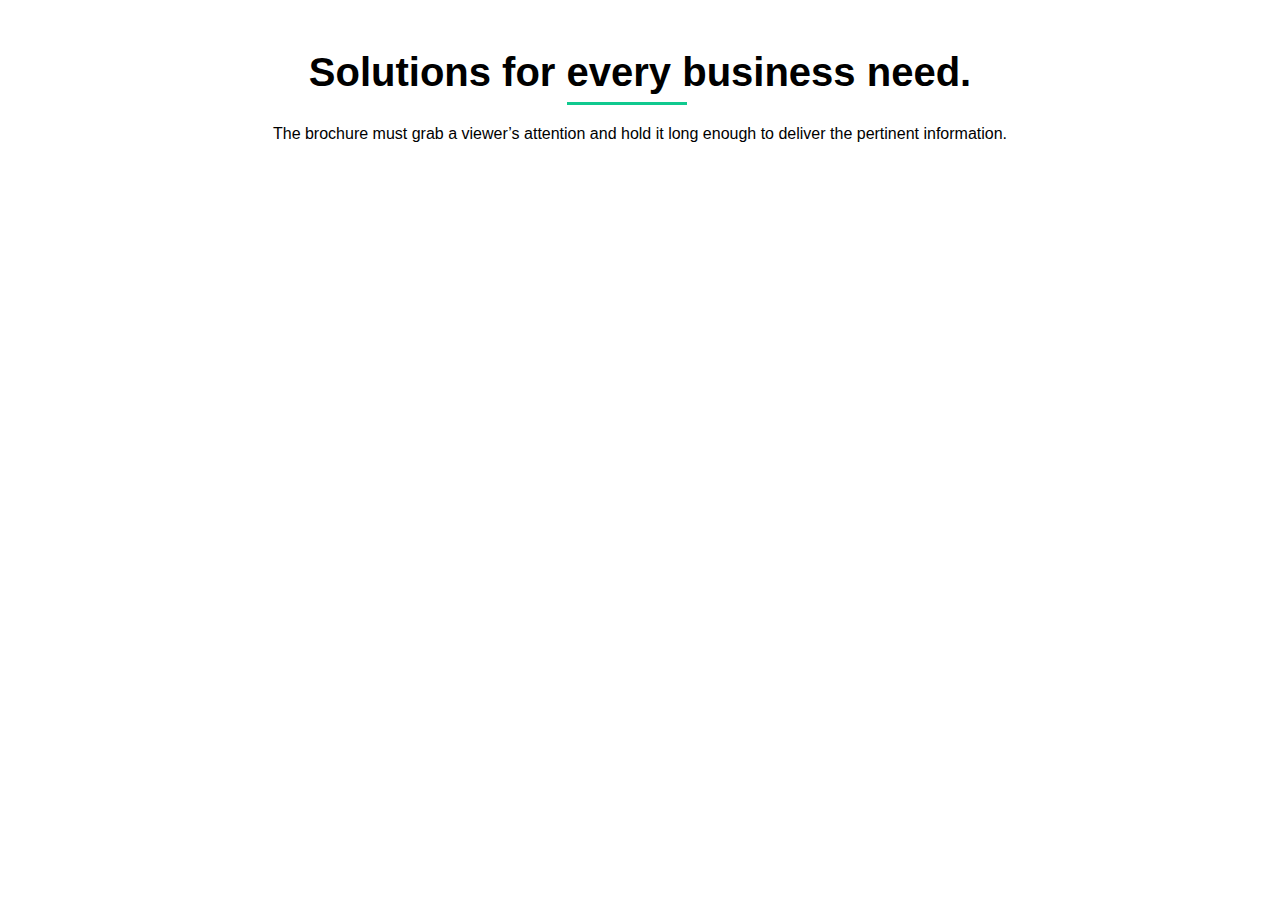
<file: details.html>
<!DOCTYPE html>
<html lang="en">
<head>
    <meta charset="UTF-8">
    <meta http-equiv="X-UA-Compatible" content="IE=edge">
    <meta name="viewport" content="width=device-width, initial-scale=1.0">
    <title>Document</title>
    <link rel="stylesheet" href="style.css">
    <style>
      #btn{
        padding: 15px;
        background-color: #10C98F;
        color: white;
        font-size: 18px;
        font-weight: bold;
        border: none;
      }
    </style>
</head>
<body>
    <section id="solutions">
        <div class="container">
          <div class="solutions">
            <div class="solutions-one">
             <h2>Solutions for every business need.</h2>
             <p>The brochure must grab a viewer’s attention and hold it long
               enough to deliver the pertinent information.</p>
            </div>
            <div class="solutions-two">
          
           
            </div>
          </div>
        </div>
       </section>
    <script src="./details.js"></script>
</body>
</html>
</file>
<file: style.css>
* {
    margin: 0;
    padding: 0;
    box-sizing: border-box;
    font-family: "Inter", sans-serif;
  }
  
  .navbar-nav {
    display: flex;
    justify-content: space-around;
    align-items: center;
    gap: 20px;
  }
  
  nav.sticky {
    width: 100%;
    z-index: 9999;
    transition: all 0.5s ease;
  }
  
  #nav {
    z-index: 999;
    background-color: #62b69a;
  }
  
  a #btn {
    background-color: #10C98F;
    padding: 12px;
    color: white;
    border: none;
  }
  
  .href {
    background-color: #10C98F;
    padding: 12px;
    color: white;
    border: none;
    text-decoration: none;
  }
  
  .load {
    background-color: #10C98F;
    padding: 12px;
    color: white;
    border: none;
  }
  
  .form {
    width: 300px;
    padding: 20px;
    border: 1px solid #ccc;
    border-radius: 5px;
    box-shadow: 0 0 10px rgba(0, 0, 0, 0.1);
  }
  
  label {
    display: block;
    margin-bottom: 5px;
  }
  
  input[type=text] {
    width: calc(100% - 10px);
    padding: 8px;
    margin-bottom: 15px;
    border: 1px solid #ccc;
    border-radius: 3px;
  }
  
  input[type=submit] {
    width: 100%;
    padding: 8px;
    border: none;
    border-radius: 3px;
    background-color: #10C98F;
    color: #fff;
    cursor: pointer;
    transition: background-color 0.3s ease;
  }
  input[type=submit]:hover {
    background-color: #10C98F;
  }
  
  form {
    margin: 200px auto;
  }
  
  .modal {
    padding: 60px 0px 0px 0px;
    display: flex;
    justify-content: center;
    align-items: center;
    width: 100%;
    height: 100vh;
    position: fixed;
    top: 0;
    left: 0;
    background-color: hsla(0, 0%, 0%, 0.6);
  }
  .modal .form {
    display: flex;
    flex-direction: column;
    align-items: center;
    justify-content: center;
    background-color: #10C98F;
  }
  .modal .form .form-content {
    display: flex;
    flex-direction: column;
    gap: 20px;
    width: 300px;
    padding: 20px;
    border: 1px solid #ccc;
    border-radius: 5px;
    box-shadow: 0 0 10px rgba(0, 0, 0, 0.1);
  }
  .modal .form .form-content input[type=text] {
    width: 100%;
    padding: 8px;
    margin-bottom: 15px;
    border: 1px solid #ccc;
    border-radius: 3px;
    outline: none;
  }
  .modal .form .form-content label {
    font-size: 18px;
    color: white;
  }
  .modal .form .form-content .img {
    width: 150px;
    height: 150px;
    border-radius: 50%;
    margin-bottom: 60px;
    margin: auto;
    position: relative;
    border: 1px solid #000;
    padding: 20px;
  }
  .modal .form .form-content .img .pleaceimg {
    width: 100%;
    height: 100%;
    -o-object-fit: contain;
       object-fit: contain;
    border-radius: 50%;
  }
  .modal .form .form-content .img .plus {
    position: absolute;
    top: 50%;
    left: 50%;
    transform: translate(-50%, -50%);
    font-size: 30px;
    cursor: pointer;
    background-color: #0a7e59;
    border-radius: 50%;
    width: 50px;
    height: 50px;
    text-align: center;
    line-height: 50px;
  }
  .modal .form .form-content .img input[type=file] {
    display: none;
  }
  .modal .form .form-content button, .modal .form .form-content #btn {
    margin-top: 50px;
    width: 200px;
    padding: 10px 20px;
    background-color: #0a7e59;
    border: none;
    color: white;
    font-size: 25px;
    margin: auto;
  }
  
  .mybtn {
    position: fixed;
    bottom: 20px;
    right: 30px;
    outline: none;
    border: none;
    cursor: pointer;
    background-color: #10C98F;
    padding: 15px;
    color: white;
    border-radius: 50%;
    z-index: 99;
    display: none;
  }
  .mybtn i {
    font-size: 20px;
  }
  
  #nav-banner {
    background-image: linear-gradient(rgba(61, 176, 115, 0.5), rgba(61, 176, 115, 0.5)), url("./image/h1_hero1.jpg.webp");
    background-position: center;
    background-repeat: no-repeat;
    background-size: cover;
  }
  #nav-banner #nav {
    color: white;
    position: fixed;
    top: 0;
    left: 0;
    width: 100%;
    padding: 20px 80px;
    align-items: center;
  }
  #nav-banner #nav li a {
    color: white;
  }
  #nav-banner #nav .mybutton {
    background-color: #10C98F;
    color: white;
    padding: 15px 25px;
    border: none;
  }
  #nav-banner #banner {
    padding: 80px 0px;
  }
  #nav-banner #banner .banner {
    padding: 50px 0px;
    display: flex;
    justify-content: space-between;
    align-items: center;
  }
  #nav-banner #banner .banner .text {
    color: white;
    width: 50%;
    display: flex;
    flex-direction: column;
    gap: 30px;
    align-items: flex-start;
  }
  #nav-banner #banner .banner .text h1 {
    font-size: 56px;
  }
  #nav-banner #banner .banner .text h2 {
    position: relative;
    margin-bottom: 20px;
    font-size: 28px;
  }
  #nav-banner #banner .banner .text h2::after {
    content: "";
    position: absolute;
    width: 110px;
    bottom: -10px;
    height: 3px;
    left: 0;
    text-align: center;
    margin: 0 auto;
    background: white;
  }
  #nav-banner #banner .banner .text .button {
    color: white;
    border: white 2px solid;
    padding: 15px 20px;
    font-weight: bold;
    background-color: rgba(0, 0, 0, 0);
  }
  #nav-banner #banner .banner .text .button:hover {
    background-color: #10C98F;
    color: white;
    transition: all 0.3s ease;
    border: none;
  }
  #nav-banner #banner .banner .input {
    padding: 50px;
    background-color: white;
    display: flex;
    flex-direction: column;
    gap: 16px;
  }
  #nav-banner #banner .banner .input h2, #nav-banner #banner .banner .input p {
    text-align: center;
  }
  #nav-banner #banner .banner .input p {
    position: relative;
  }
  #nav-banner #banner .banner .input p::after {
    content: "";
    position: absolute;
    width: 110px;
    bottom: -10px;
    height: 3px;
    left: 100px;
    background: #10C98F;
    margin-top: 15px;
  }
  #nav-banner #banner .banner .input .label {
    display: flex;
    flex-direction: column;
    gap: 15px;
  }
  #nav-banner #banner .banner .input .btn {
    background-color: #10C98F;
    color: white;
  }
  
  #solutions {
    padding: 50px 0px;
  }
  #solutions .solutions {
    display: flex;
    flex-direction: column;
    align-items: center;
    gap: 30px;
  }
  #solutions .solutions .solutions-one {
    text-align: center;
  }
  #solutions .solutions .solutions-one h2 {
    margin: 0px 0px 30px 0px;
    font-size: 40px;
    position: relative;
  }
  #solutions .solutions .solutions-one h2::after {
    content: "";
    position: absolute;
    width: 120px;
    bottom: -10px;
    height: 3px;
    left: 40%;
    background: #10C98F;
    margin-top: 15px;
  }
  #solutions .solutions .solutions-two {
    display: grid;
    grid-template-columns: repeat(3, auto);
    gap: 20px;
    align-items: center;
    justify-content: center;
  }
  #solutions .solutions .solutions-two .item {
    width: 400px;
    display: flex;
    flex-direction: column;
    align-items: center;
    gap: 10px;
  }
  #solutions .solutions .solutions-two .item i {
    color: red;
  }
  #solutions .solutions .solutions-two .item #btn1, #solutions .solutions .solutions-two .item #btn2, #solutions .solutions .solutions-two .item #btn3 {
    background-color: #10C98F;
    padding: 12px;
    color: white;
    border: none;
  }
  #solutions .solutions .solutions-two .item .heart {
    display: flex;
    justify-content: center;
    align-items: center;
    gap: 10px;
  }
  #solutions .solutions .solutions-two .item .heart i {
    color: red;
  }
  #solutions .solutions .solutions-two .item p {
    margin: 20px 0px;
  }
  #solutions .solutions .solutions-two .item h3 {
    cursor: pointer;
  }
  #solutions .solutions .solutions-two .item h3:hover {
    color: #10C98F;
    transform: all 1s ease;
  }
  
  #position {
    background-color: #E4F1ED;
    padding: 140px 0px;
  }
  #position .position {
    display: flex;
    justify-content: space-between;
    gap: 140px;
  }
  #position .position .position-one {
    position: relative;
  }
  #position .position .position-one .absolute {
    position: absolute;
    bottom: -90px;
    right: -50px;
    display: flex;
    flex-direction: column;
    justify-content: center;
    align-items: center;
    width: 300px;
    height: 260px;
    background-color: #10C98F;
  }
  #position .position .position-one .absolute h2 {
    font-size: 80px;
    color: white;
    font-weight: bold;
  }
  #position .position .position-one .absolute p {
    color: white;
    font-size: 18px;
  }
  #position .position .position-two {
    display: flex;
    flex-direction: column;
    align-items: flex-start;
    gap: 20px;
  }
  #position .position .position-two h2 {
    font-size: 40px;
    font-weight: bold;
  }
  #position .position .position-two label {
    height: 120px;
    border-bottom: 1px solid gray;
    border-top: 200px;
  }
  #position .position .position-two .itemm {
    display: flex;
    flex-direction: column;
    align-items: flex-start;
  }
  #position .position .position-two .itemm .item-img {
    display: flex;
    justify-content: space-around;
    align-items: center;
    gap: 10px;
    padding: 10px;
  }
  #position .position .position-two .itemm .item-img p {
    margin: 0 0 0 10px;
  }
  #position .position .position-two .more {
    padding: 15px 30px;
    color: #10C98F;
    font-weight: bold;
    font-size: 20px;
    border: 2px solid #10C98F;
    background-color: rgba(0, 0, 0, 0);
  }
  #position .position .position-two .more:hover {
    background-color: #10C98F;
    transition: all 1s ease;
    color: white;
  }
  
  #blok {
    padding: 70px 0px;
    background-color: #E4F1ED;
  }
  #blok .blok {
    display: flex;
    justify-content: space-between;
    align-items: center;
    gap: 40px;
  }
  #blok .blok .blok-one {
    padding: 0px 60px;
    display: flex;
    flex-direction: column;
    align-items: flex-start;
    gap: 50px;
  }
  #blok .blok .blok-one h2 {
    font-size: 40px;
    font-weight: bold;
  }
  #blok .blok .blok-one label {
    height: 120px;
    border-bottom: 1px solid gray;
    border-top: 200px;
  }
  #blok .blok .blok-one .itemm-blok {
    display: flex;
    flex-direction: column;
    align-items: flex-start;
  }
  #blok .blok .blok-one .itemm-blok .item-img {
    display: flex;
    justify-content: space-around;
    align-items: center;
    gap: 10px;
    padding: 10px;
  }
  #blok .blok .blok-one .itemm-blok .item-img p {
    margin: 0 0 0 10px;
  }
  #blok .blok .blok-one .more {
    padding: 15px 30px;
    color: #10C98F;
    font-weight: bold;
    font-size: 20px;
    border: 2px solid #10C98F;
    background-color: rgba(0, 0, 0, 0);
  }
  #blok .blok .blok-one .more:hover {
    background-color: #10C98F;
    transition: all 1s ease;
    color: white;
  }
  #blok .blok .blok-two img {
    width: 600px;
  }
  
  #why {
    padding: 50px 0px;
  }
  #why .why {
    display: flex;
    flex-direction: column;
    align-items: center;
    gap: 30px;
  }
  #why .why .why-one {
    text-align: center;
  }
  #why .why .why-one h2 {
    font-size: 40px;
    font-weight: bold;
    position: relative;
  }
  #why .why .why-one h2::after {
    content: "";
    position: absolute;
    width: 120px;
    bottom: -10px;
    height: 3px;
    left: 34%;
    background: #10C98F;
    margin-top: 15px;
  }
  #why .why .why-one p {
    margin-top: 20px;
    width: 400px;
  }
  #why .why .why-two {
    text-align: center;
    display: grid;
    grid-template-columns: repeat(4, auto);
    gap: 30px;
  }
  #why .why .why-two div h3 {
    cursor: pointer;
  }
  #why .why .why-two div h3:hover {
    transition: all 0.3s ease;
    color: #10C98F;
  }
  
  #element {
    padding: 50px 0px;
  }
  #element .news h2 {
    font-size: 40px;
    text-align: center;
    font-weight: bold;
  }
  #element .news .card-element {
    display: grid;
    grid-template-columns: repeat(3, auto);
    gap: 20px;
  }
  #element .news .card-element .card {
    border: none;
  }
  #element .news .card-element .card .card-body h3 {
    margin-bottom: 15px;
    font-size: 26px;
    cursor: pointer;
  }
  #element .news .card-element .card .card-body h3:hover {
    transition: all 0.3s ease;
    color: #10C98F;
  }
  #element .news .card-element .card .card-body span {
    font-size: 18px;
  }
  
  .footer {
    height: 100px;
    display: flex;
    justify-content: center;
    align-items: center;
  }
  .footer p {
    display: flex;
    justify-content: center;
    align-items: center;
    gap: 3px;
  }
  .footer p i, .footer p span {
    color: #10C98F;
  }
  
  @media screen and (max-width: 1250px) {
    #solutions .solutions .solutions-two {
      grid-template-columns: auto auto;
      gap: 50px;
    }
    #solutions .solutions .solutions-two .item {
      width: 350px;
    }
    #position .position {
      flex-direction: column;
    }
    #position .position .position-one {
      display: flex;
      justify-content: center;
    }
    #position .position .position-one img {
      width: 700px;
    }
    #position .position .position-one .absolute {
      justify-content: center;
      right: 100px;
    }
  }
  @media screen and (max-width: 992px) {
    #blok .blok {
      flex-direction: column;
    }
    #position .position .position-one {
      display: flex;
      justify-content: center;
    }
    #position .position .position-one .absolute {
      justify-content: center;
      right: -50px;
    }
  }
  @media screen and (max-width: 907px) {
    #blok .blok {
      flex-direction: column;
    }
    #blok .blok .blok-one {
      padding: 0px 50px;
    }
    #nav-banner #banner {
      width: 100%;
    }
    #nav-banner #banner .banner {
      flex-direction: column;
      gap: 20px;
    }
    #nav-banner #banner .banner .text {
      width: 100%;
    }
    #nav-banner #banner .banner .text h1 {
      font-size: 40px;
    }
    #nav-banner #banner .banner .input {
      padding: 80px;
      width: 100%;
    }
  }
  @media screen and (max-width: 756px) {
    #why .why .why-two {
      grid-template-columns: auto auto;
    }
    #solutions .solutions .solutions-two {
      grid-template-columns: auto;
      gap: 50px;
    }
    #solutions .solutions .solutions-two .item {
      width: 100%;
    }
    #element .news .card-element {
      grid-template-columns: auto auto;
    }
  }
  @media screen and (max-width: 524px) {
    #blok .blok .blok-one {
      padding: 0px 40px;
    }
    #blok .blok .blok-two {
      display: flex;
      justify-content: center;
    }
    #blok .blok .blok-two img {
      width: 480px;
    }
    #why .why .why-two {
      grid-template-columns: auto;
    }
    #element .news .card-element {
      grid-template-columns: auto;
    }
    .footer {
      padding: 0px 20px;
    }
    .footer p {
      flex-direction: column;
    }
    #position .position .position-one {
      display: flex;
      justify-content: center;
    }
    #position .position .position-one img {
      width: 440px;
    }
    #position .position .position-one img .absolute {
      width: 150px;
    }
    #position .position .position-one .absolute {
      right: 0;
    }
  }/*# sourceMappingURL=style.css.map */
</file>
